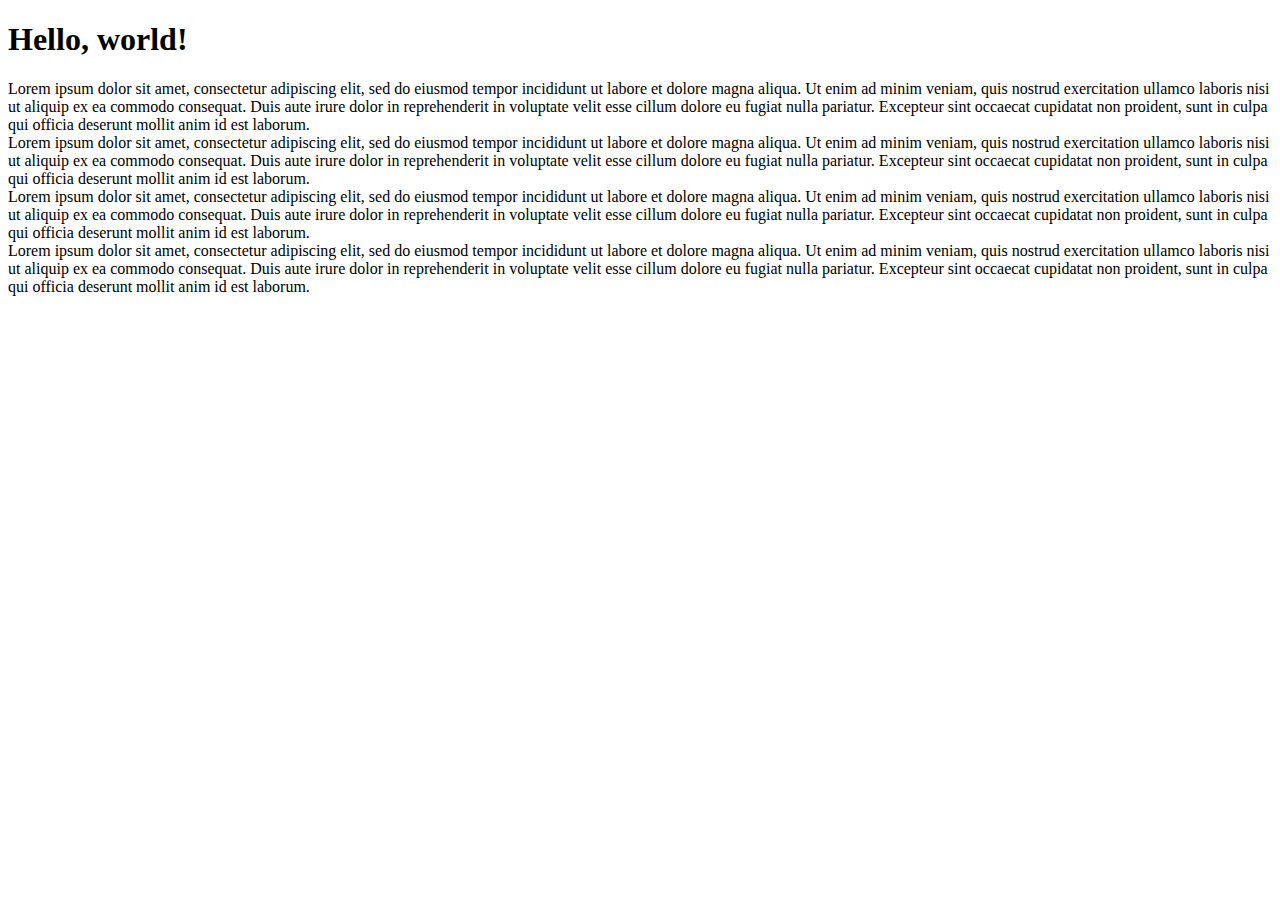
<file: html_css/bs.html>
<!doctype html>
<html lang="ru">
  <head>
    <!-- Обязательные метатеги -->
    <meta charset="utf-8">
    <meta name="viewport" content="width=device-width, initial-scale=1">

    <!-- Bootstrap CSS -->
    <link href="https://cdn.jsdelivr.net/npm/bootstrap@5.0.1/dist/css/bootstrap.min.css" rel="stylesheet" integrity="sha384-+0n0xVW2eSR5OomGNYDnhzAbDsOXxcvSN1TPprVMTNDbiYZCxYbOOl7+AMvyTG2x" crossorigin="anonymous">

    <title>Hello, world!</title>
  </head>
  <body>
  <main class="container">
    <h1>Hello, world!</h1>
    <div class="row">
      <div class="col-xl-3 col-lg-4 col-sm-6 border bg-warning">   <!-- boolstrap меет 12 колонок в 1 строке -->
        Lorem ipsum dolor sit amet, consectetur adipiscing elit, sed do eiusmod tempor incididunt ut labore et dolore magna aliqua. Ut enim ad minim veniam, quis nostrud exercitation ullamco laboris nisi ut aliquip ex ea commodo consequat. Duis aute irure dolor in reprehenderit in voluptate velit esse cillum dolore eu fugiat nulla pariatur. Excepteur sint occaecat cupidatat non proident, sunt in culpa qui officia deserunt mollit anim id est laborum.
      </div>
      <div class="col-xl-3 col-lg-4 col-sm-6 border bg-primary">
        Lorem ipsum dolor sit amet, consectetur adipiscing elit, sed do eiusmod tempor incididunt ut labore et dolore magna aliqua. Ut enim ad minim veniam, quis nostrud exercitation ullamco laboris nisi ut aliquip ex ea commodo consequat. Duis aute irure dolor in reprehenderit in voluptate velit esse cillum dolore eu fugiat nulla pariatur. Excepteur sint occaecat cupidatat non proident, sunt in culpa qui officia deserunt mollit anim id est laborum.
      </div>
      <div class="col-xl-3 col-lg-4 col-sm-6 border bg-success">
        Lorem ipsum dolor sit amet, consectetur adipiscing elit, sed do eiusmod tempor incididunt ut labore et dolore magna aliqua. Ut enim ad minim veniam, quis nostrud exercitation ullamco laboris nisi ut aliquip ex ea commodo consequat. Duis aute irure dolor in reprehenderit in voluptate velit esse cillum dolore eu fugiat nulla pariatur. Excepteur sint occaecat cupidatat non proident, sunt in culpa qui officia deserunt mollit anim id est laborum.
      </div>
       <div class="col-xl-3 col-lg-4 col-sm-6 border bg-danger">
        Lorem ipsum dolor sit amet, consectetur adipiscing elit, sed do eiusmod tempor incididunt ut labore et dolore magna aliqua. Ut enim ad minim veniam, quis nostrud exercitation ullamco laboris nisi ut aliquip ex ea commodo consequat. Duis aute irure dolor in reprehenderit in voluptate velit esse cillum dolore eu fugiat nulla pariatur. Excepteur sint occaecat cupidatat non proident, sunt in culpa qui officia deserunt mollit anim id est laborum.
      </div>
    </div>
  </main>
    <!-- Необязательный JavaScript; выберите один из двух! -->

    <!-- Вариант 1: пакет Bootstrap с Popper -->
    <script src="https://cdn.jsdelivr.net/npm/bootstrap@5.0.1/dist/js/bootstrap.bundle.min.js" integrity="sha384-gtEjrD/SeCtmISkJkNUaaKMoLD0//ElJ19smozuHV6z3Iehds+3Ulb9Bn9Plx0x4" crossorigin="anonymous"></script>

    <!-- Вариант 2: отдельные JS для Popper и Bootstrap -->
    <!--
    <script src="https://cdn.jsdelivr.net/npm/@popperjs/core@2.9.2/dist/umd/popper.min.js" integrity="sha384-IQsoLXl5PILFhosVNubq5LC7Qb9DXgDA9i+tQ8Zj3iwWAwPtgFTxbJ8NT4GN1R8p" crossorigin="anonymous"></script>
    <script src="https://cdn.jsdelivr.net/npm/bootstrap@5.0.1/dist/js/bootstrap.min.js" integrity="sha384-Atwg2Pkwv9vp0ygtn1JAojH0nYbwNJLPhwyoVbhoPwBhjQPR5VtM2+xf0Uwh9KtT" crossorigin="anonymous"></script>
    -->
  </body>
</html>
</file>
